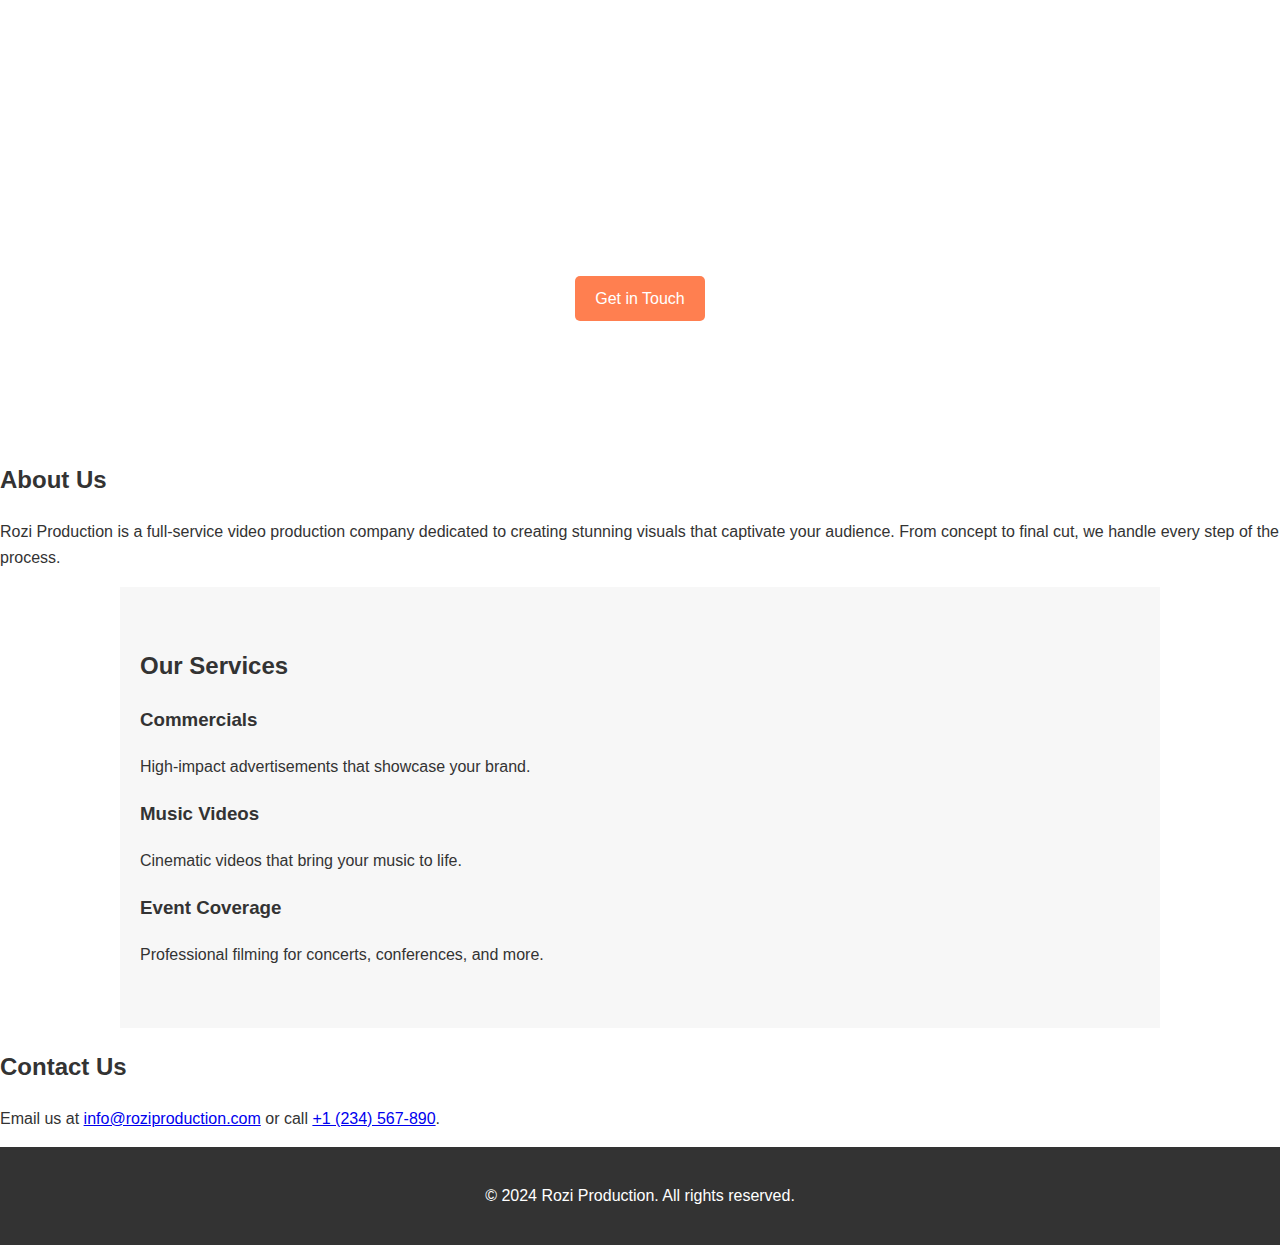
<file: index.html>
<!DOCTYPE html>
<html lang="en">
<head>
    <meta charset="UTF-8">
    <meta name="viewport" content="width=device-width, initial-scale=1.0">
    <title>Rozi Production</title>
    <link rel="stylesheet" href="styles.css">
</head>
<body>
    <header class="hero">
        <h1>Rozi Production</h1>
        <p>Bringing your stories to life</p>
        <a href="#contact" class="cta-button">Get in Touch</a>
    </header>
    <section class="about">
        <h2>About Us</h2>
        <p>Rozi Production is a full-service video production company dedicated to creating stunning visuals that captivate your audience. From concept to final cut, we handle every step of the process.</p>
    </section>
    <section class="services">
        <h2>Our Services</h2>
        <div class="service-item">
            <h3>Commercials</h3>
            <p>High-impact advertisements that showcase your brand.</p>
        </div>
        <div class="service-item">
            <h3>Music Videos</h3>
            <p>Cinematic videos that bring your music to life.</p>
        </div>
        <div class="service-item">
            <h3>Event Coverage</h3>
            <p>Professional filming for concerts, conferences, and more.</p>
        </div>
    </section>
    <section id="contact" class="contact">
        <h2>Contact Us</h2>
        <p>Email us at <a href="mailto:info@roziproduction.com">info@roziproduction.com</a> or call <a href="tel:+1234567890">+1 (234) 567-890</a>.</p>
    </section>
    <footer>
        <p>&copy; 2024 Rozi Production. All rights reserved.</p>
    </footer>
</body>
</html>
</file>
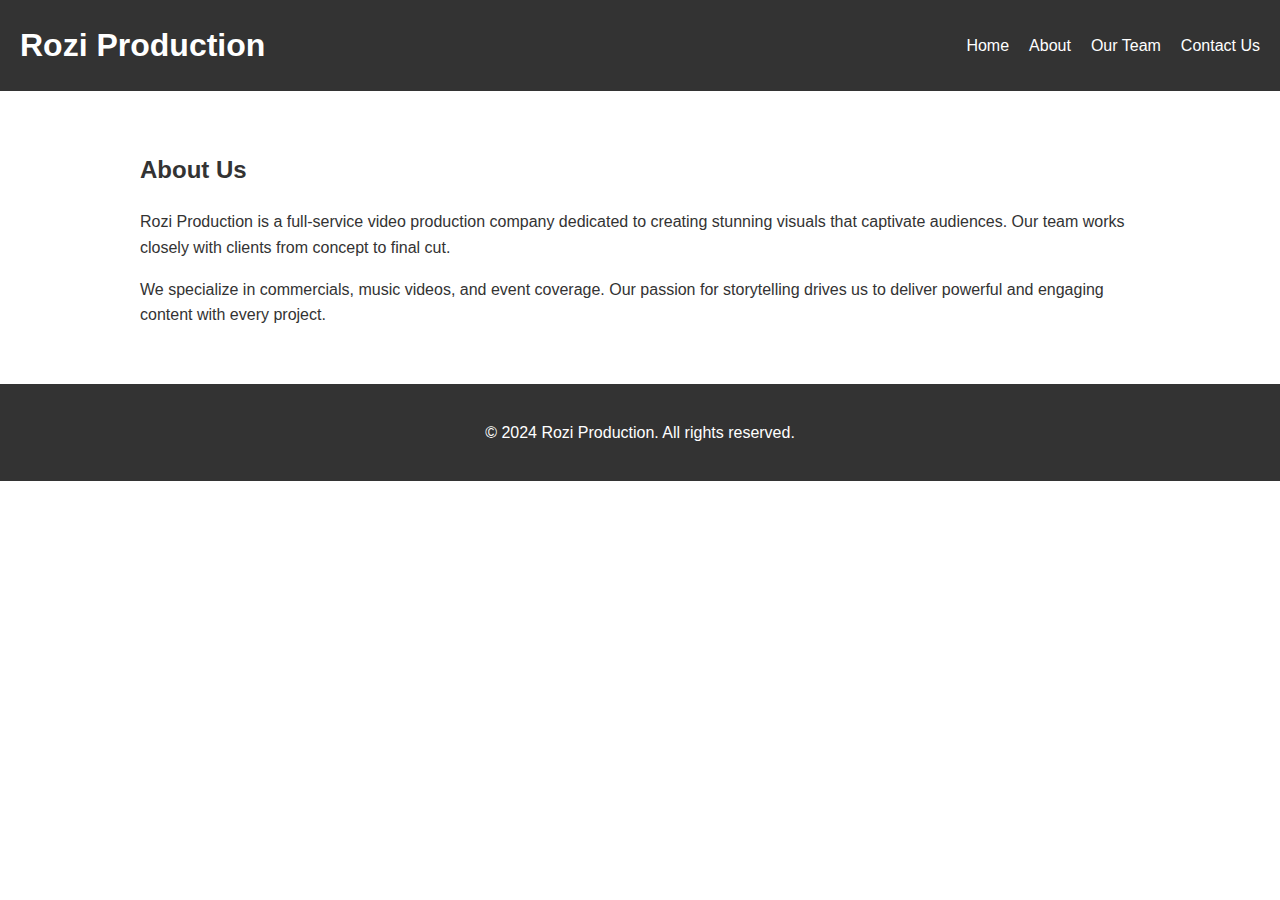
<file: about.html>
<!DOCTYPE html>
<html lang="en">
<head>
    <meta charset="UTF-8">
    <meta name="viewport" content="width=device-width, initial-scale=1.0">
    <title>About - Rozi Production</title>
    <link rel="stylesheet" href="styles.css">
</head>
<body>
    <header class="site-header">
        <h1 class="logo">Rozi Production</h1>
        <nav class="nav">
            <ul>
                <li><a href="index.html">Home</a></li>
                <li><a href="about.html">About</a></li>
                <li><a href="team.html">Our Team</a></li>
                <li><a href="contact.html">Contact Us</a></li>
            </ul>
        </nav>
    </header>
    <main>
        <section class="page-intro">
            <h2>About Us</h2>
            <p>Rozi Production is a full-service video production company dedicated to creating stunning visuals that captivate audiences. Our team works closely with clients from concept to final cut.</p>
            <p>We specialize in commercials, music videos, and event coverage. Our passion for storytelling drives us to deliver powerful and engaging content with every project.</p>
        </section>
    </main>
    <footer>
        <p>&copy; 2024 Rozi Production. All rights reserved.</p>
    </footer>
</body>
</html>
</file>
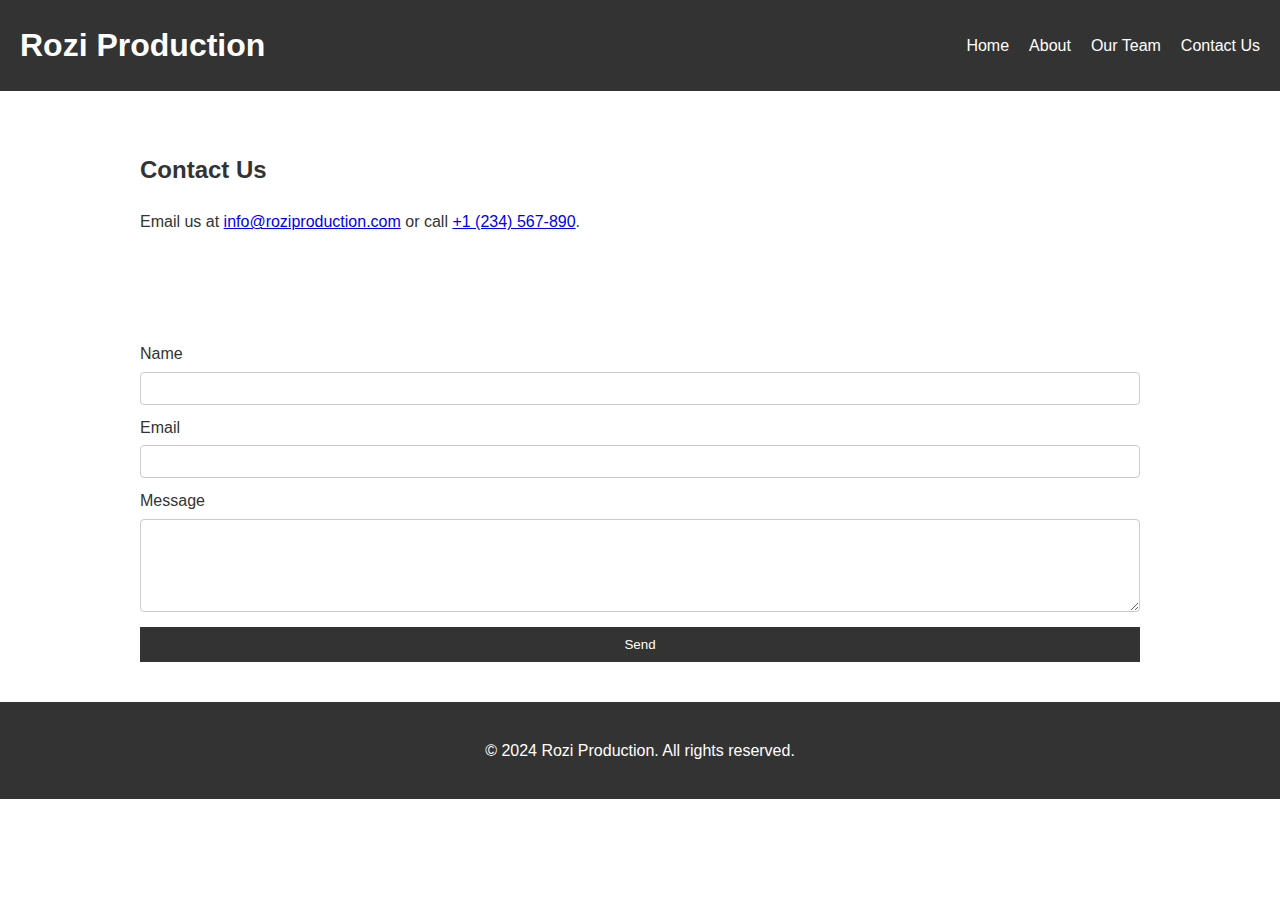
<file: contact.html>
<!DOCTYPE html>
<html lang="en">
<head>
    <meta charset="UTF-8">
    <meta name="viewport" content="width=device-width, initial-scale=1.0">
    <title>Contact Us - Rozi Production</title>
    <link rel="stylesheet" href="styles.css">
</head>
<body>
    <header class="site-header">
        <h1 class="logo">Rozi Production</h1>
        <nav class="nav">
            <ul>
                <li><a href="index.html">Home</a></li>
                <li><a href="about.html">About</a></li>
                <li><a href="team.html">Our Team</a></li>
                <li><a href="contact.html">Contact Us</a></li>
            </ul>
        </nav>
    </header>
    <main>
        <section class="page-intro">
            <h2>Contact Us</h2>
            <p>Email us at <a href="mailto:info@roziproduction.com">info@roziproduction.com</a> or call <a href="tel:+1234567890">+1 (234) 567-890</a>.</p>
        </section>
        <section class="contact-form">
            <form>
                <label for="name">Name</label>
                <input type="text" id="name" name="name" required>

                <label for="email">Email</label>
                <input type="email" id="email" name="email" required>

                <label for="message">Message</label>
                <textarea id="message" name="message" rows="5" required></textarea>

                <button type="submit">Send</button>
            </form>
        </section>
    </main>
    <footer>
        <p>&copy; 2024 Rozi Production. All rights reserved.</p>
    </footer>
</body>
</html>
</file>
<file: styles.css>
body {
    margin: 0;
    font-family: Arial, Helvetica, sans-serif;
    line-height: 1.6;
    color: #333;
}

.site-header {
    display: flex;
    justify-content: space-between;
    align-items: center;
    padding: 20px;
    background-color: #333;
    color: #fff;
}

.logo {
    margin: 0;
}

.nav ul {
    list-style: none;
    margin: 0;
    padding: 0;
    display: flex;
}

.nav li {
    margin-left: 20px;
}

.nav a {
    color: #fff;
    text-decoration: none;
}

.nav a:hover {
    text-decoration: underline;
}

.hero {
    background: url('https://images.unsplash.com/photo-1526170375885-4d8ecf77b99f?auto=format&fit=crop&w=1350&q=80') no-repeat center center/cover;
    color: #fff;
    text-align: center;
    padding: 120px 20px;
}

.cta-button {
    display: inline-block;
    margin-top: 20px;
    padding: 10px 20px;
    background-color: #ff7f50;
    color: #fff;
    text-decoration: none;
    border-radius: 5px;
}

.page-intro,
.services,
.team-grid,
.contact-form {
    padding: 40px 20px;
    max-width: 1000px;
    margin: 0 auto;
}

.services {
    background-color: #f7f7f7;
}

.service-item {
    margin-bottom: 20px;
}

.team-grid {
    display: flex;
    flex-wrap: wrap;
    gap: 20px;
    justify-content: center;
}

.member {
    text-align: center;
}

.contact-form form {
    display: flex;
    flex-direction: column;
}

.contact-form label {
    margin-top: 10px;
}

.contact-form input,
.contact-form textarea {
    padding: 8px;
    margin-top: 5px;
    border: 1px solid #ccc;
    border-radius: 4px;
}

.contact-form button {
    margin-top: 15px;
    padding: 10px;
    background-color: #333;
    color: #fff;
    border: none;
    cursor: pointer;
}

footer {
    text-align: center;
    padding: 20px 0;
    background-color: #333;
    color: #fff;
}
</file>
